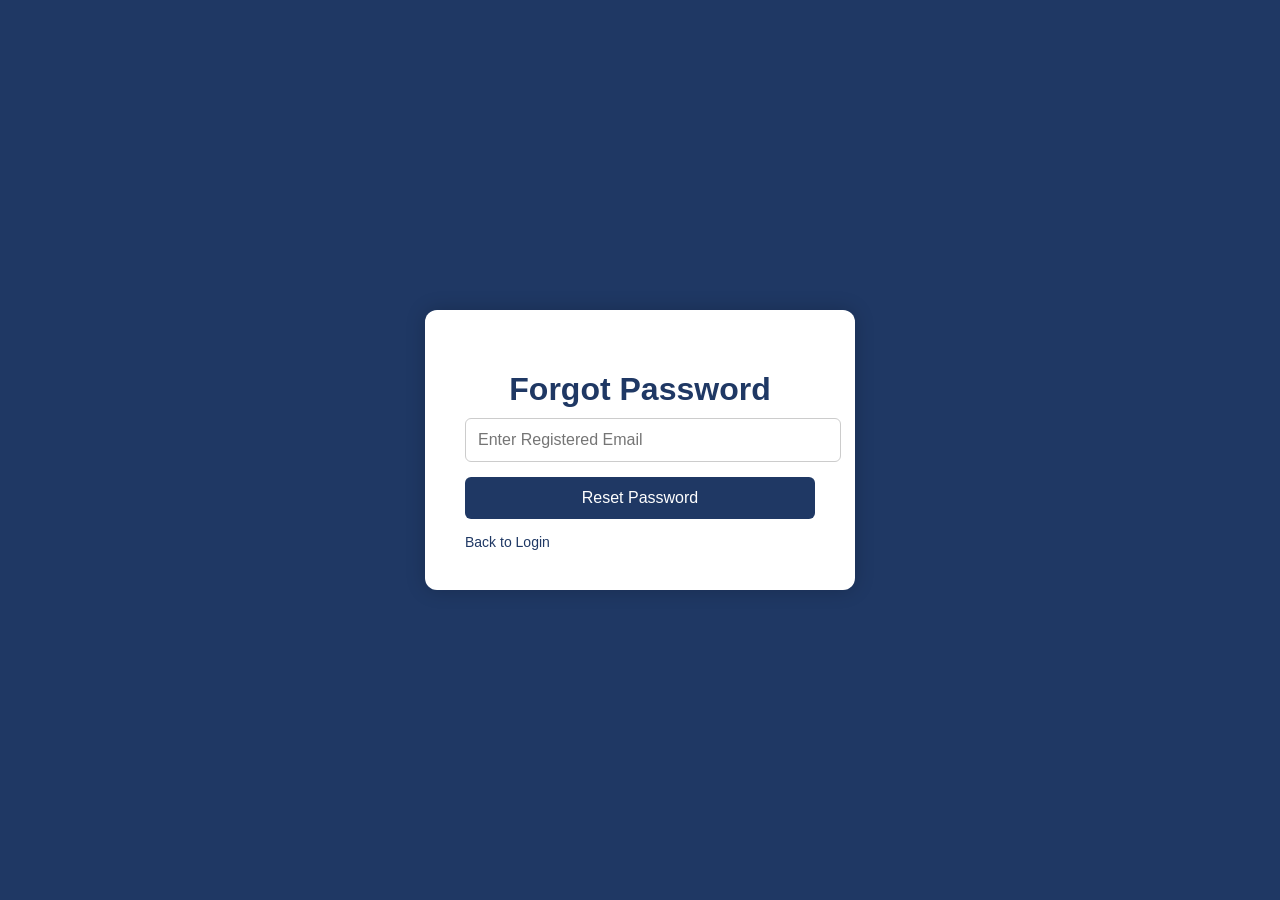
<file: SOS-AI-RECEIPT-MANAGER/login/forgot.html>
<!DOCTYPE html>
<html lang="en">
<head>
    <meta charset="UTF-8">
    <meta name="viewport" content="width=device-width, initial-scale=1.0">
    <title>Forgot Password</title>

    <link rel="stylesheet" href="login.css">
</head>
<body>

<div class="login-container">

    <div class="login-box">

        <h1>Forgot Password</h1>

        <input type="email" id="forgot-email" placeholder="Enter Registered Email">

        <button onclick="forgotPassword()">Reset Password</button>

        <div class="links">
            <a href="login.html">Back to Login</a>
        </div>

    </div>

</div>

<script src="login.js"></script>

</body>
</html>
</file>
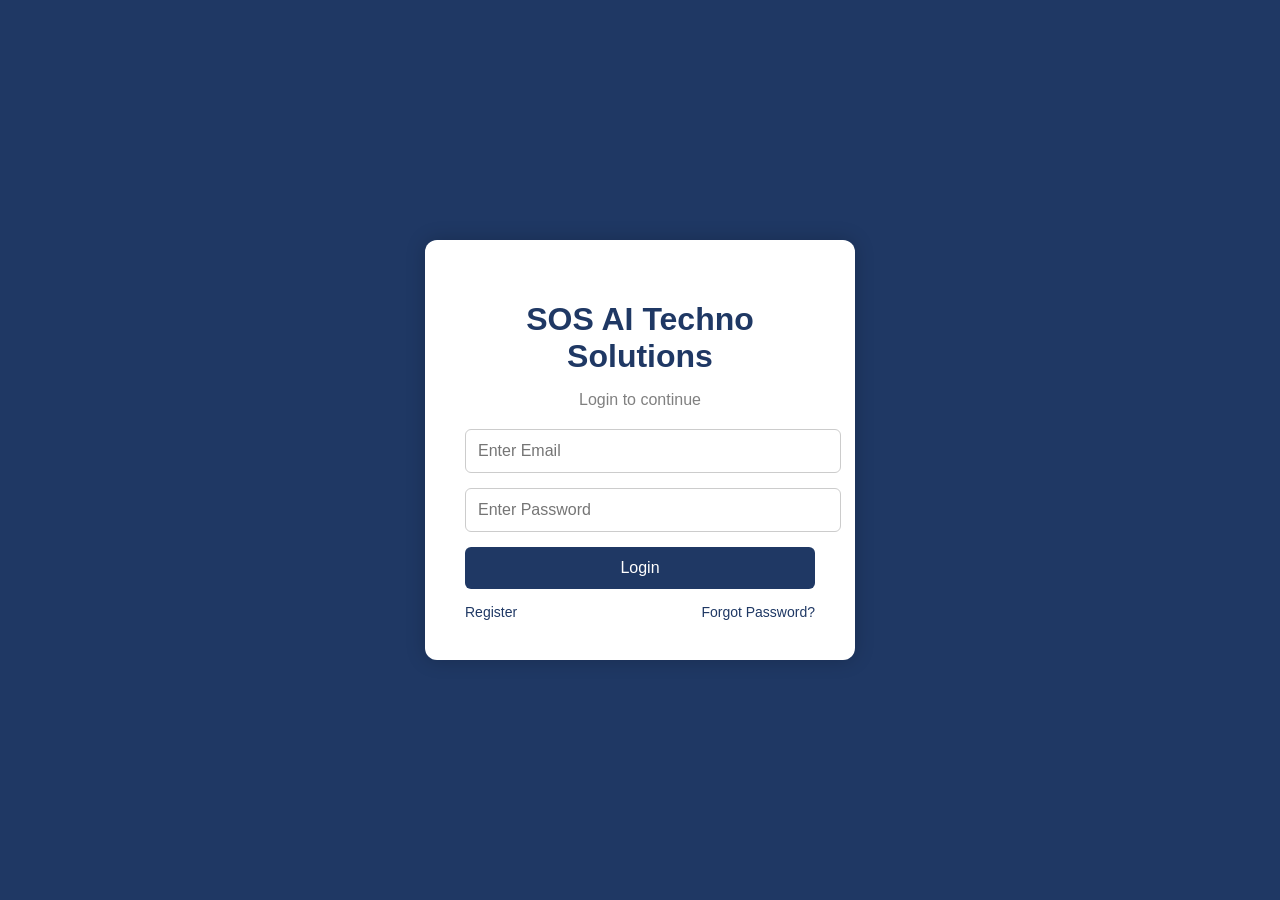
<file: SOS-AI-RECEIPT-MANAGER/login/login.html>
<!DOCTYPE html>
<html lang="en">
<head>
    <meta charset="UTF-8">
    <meta name="viewport" content="width=device-width, initial-scale=1.0">
    <title>Login - SOS AI Techno Solutions</title>

    <link rel="stylesheet" href="login.css">
</head>
<body>

<div class="login-container">

    <div class="login-box">

        <h1>SOS AI Techno Solutions</h1>
        <p class="sub">Login to continue</p>

        <input type="email" id="login-email" placeholder="Enter Email">

        <input type="password" id="login-password" placeholder="Enter Password">

        <button onclick="login()">Login</button>

        <div class="links">
            <a href="register.html">Register</a>
            <a href="forgot.html">Forgot Password?</a>
        </div>

    </div>

</div>

<script src="login.js"></script>

</body>
</html>
</file>
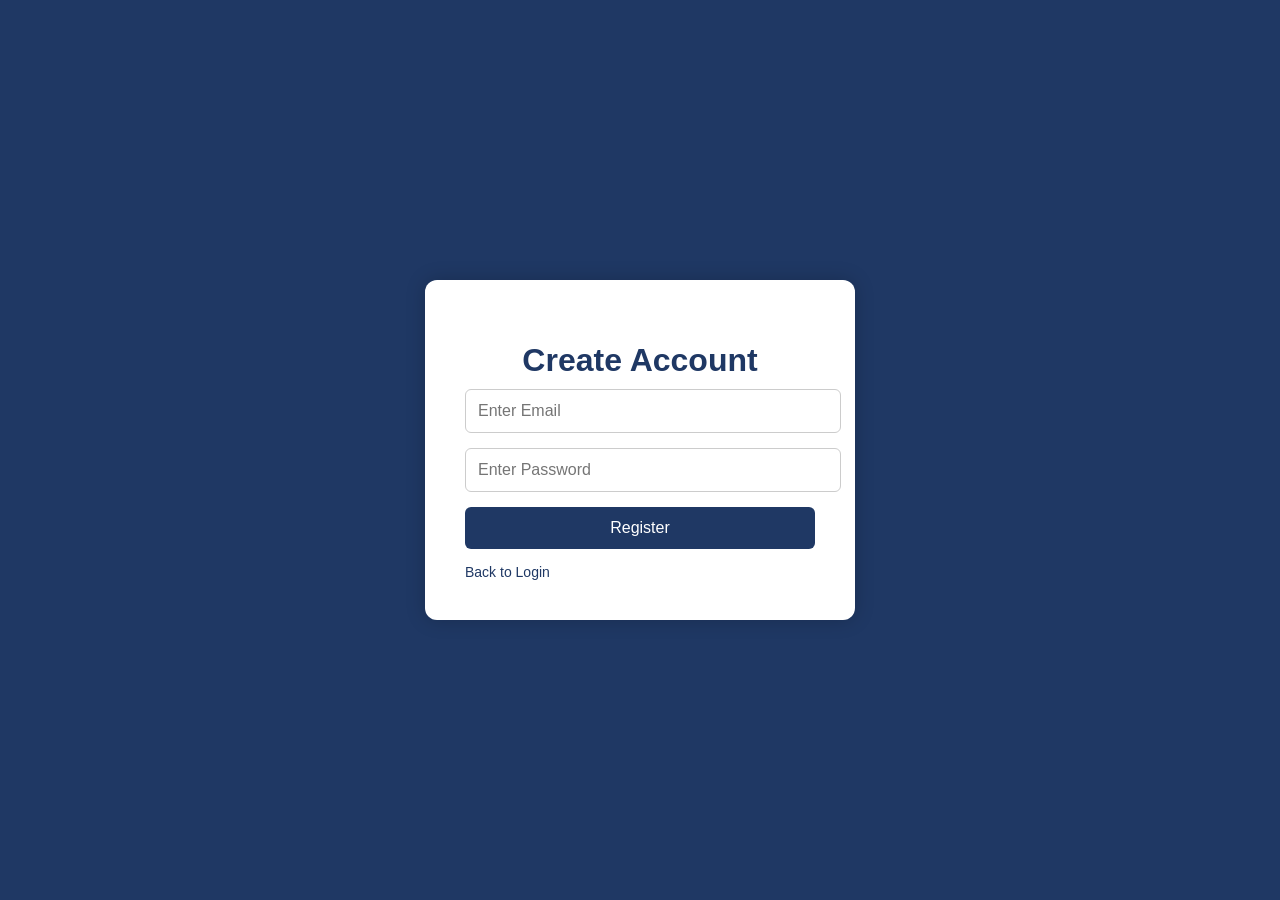
<file: SOS-AI-RECEIPT-MANAGER/login/register.html>
<!DOCTYPE html>
<html lang="en">
<head>
    <meta charset="UTF-8">
    <meta name="viewport" content="width=device-width, initial-scale=1.0">
    <title>Register</title>

    <link rel="stylesheet" href="login.css">
</head>
<body>

<div class="login-container">

    <div class="login-box">

        <h1>Create Account</h1>

        <input type="email" id="register-email" placeholder="Enter Email">

        <input type="password" id="register-password" placeholder="Enter Password">

        <button onclick="register()">Register</button>

        <div class="links">
            <a href="login.html">Back to Login</a>
        </div>

    </div>

</div>

<script src="login.js"></script>

</body>
</html>
</file>
<file: SOS-AI-RECEIPT-MANAGER/login/login.css>
body{
    margin:0;
    padding:0;
    font-family:Arial, sans-serif;
    background:#1F3864;
    height:100vh;
    display:flex;
    justify-content:center;
    align-items:center;
}

.login-container{
    width:100%;
    display:flex;
    justify-content:center;
    align-items:center;
}

.login-box{
    background:white;
    padding:40px;
    border-radius:12px;
    width:350px;
    box-shadow:0 0 20px rgba(0,0,0,0.2);
}

.login-box h1{
    text-align:center;
    color:#1F3864;
    margin-bottom:10px;
}

.sub{
    text-align:center;
    color:gray;
    margin-bottom:20px;
}

.login-box input{
    width:100%;
    padding:12px;
    margin-bottom:15px;
    border:1px solid #ccc;
    border-radius:6px;
    font-size:16px;
}

.login-box button{
    width:100%;
    padding:12px;
    background:#1F3864;
    color:white;
    border:none;
    border-radius:6px;
    cursor:pointer;
    font-size:16px;
}

.login-box button:hover{
    background:#2E75B6;
}

.links{
    margin-top:15px;
    display:flex;
    justify-content:space-between;
}

.links a{
    text-decoration:none;
    color:#1F3864;
    font-size:14px;
}
</file>
